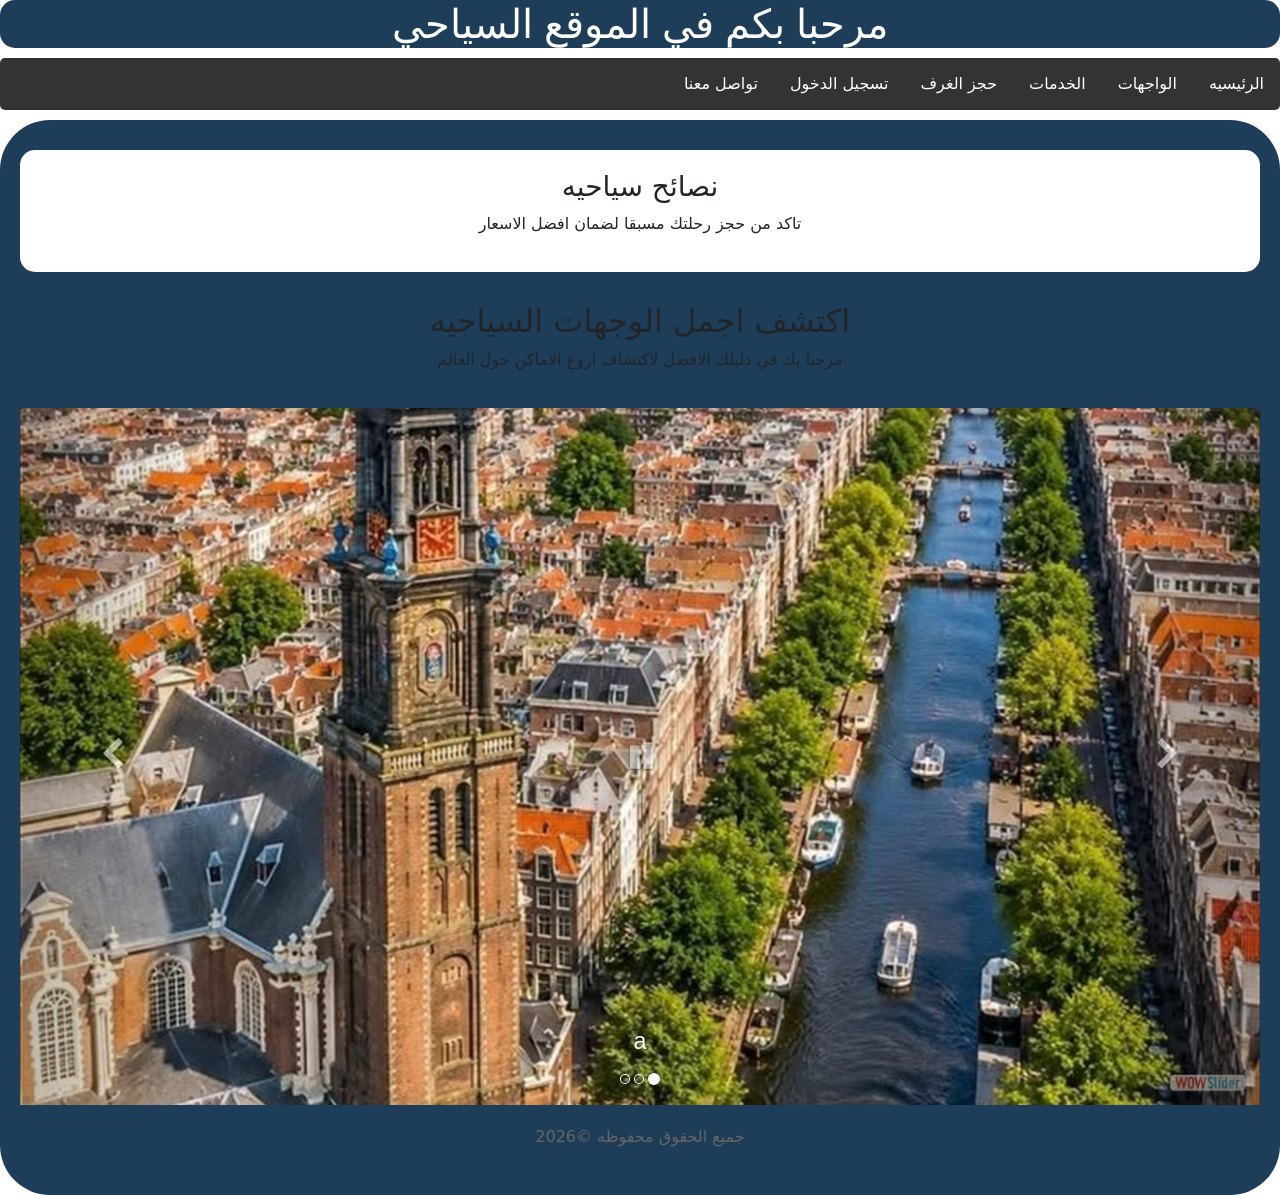
<file: index.html>
<!DOCTYPE html>
<html lang="ar" dir="rtl">
<head>
    <meta charset="UTF-8">
    <meta name="viewport" content="width=device-width, initial-scale=1.0">
    <title>الموقع السياحي الرئيسي</title>
    <link rel="stylesheet" href="css/style.css"/>
    <link href="https://cdn.jsdelivr.net/npm/bootstrap@5.3.0/dist/css/bootstrap.min.css" rel="stylesheet"/>
    <link rel="icon" type="images/d.jpeg" href="images/d.jpeg" />
	<link rel="stylesheet" type="text/css" href="engine1/style.css" />
    <script type="text/javascript" src="engine1/jquery.js"></script>
</head>
<body>
    <header>
        <h1>مرحبا بكم في الموقع السياحي</h1>
    </header>
    <nav>
        <ul>
        <li><a href="index.html">الرئيسيه</a></li>
        <li><a href="destinations.html">الواجهات</a></li>
        <li><a href="services.html">الخدمات</a></li>
        <li><a href="booking.html">حجز الغرف</a></li>  
        <li><a href="login.html">تسجيل الدخول</a></li>
        <li><a href="contact.html">تواصل معنا</a></li>
        </ul>
    </nav>
    <section>
        <aside>
            <h3>نصائح سياحيه</h3>
            <p>تاكد من حجز رحلتك مسبقا لضمان افضل الاسعار</p>
        </aside>
        
        <section>
    <h2>اكتشف اجمل الوجهات السياحيه</h2>
    <p>مرحبا بك في دليلك الافضل لاكتشاف اروع الاماكن حول العالم</p>
    </section>

	
	<div id="wowslider-container1">
	<div class="ws_images"><ul>
	<li><img src="data1/images/a.jpg" alt="a" title="a" id="wows1_0"/></li>
    <li><img src="data1/images/b.jpg" alt="b" title="b" id="wows1_1"/></li>
    <li><img src="data1/images/c.jpg" alt="c" title="c" id="wows1_2"/></li>
	</ul></div>
	<div class="ws_bullets">
        <div>
		<a href="#" title="a"><span><img src="data1/tooltips/a.jpg" alt="a"/>1</span></a>
		<a href="#" title="b"><span><img src="data1/tooltips/b.jpg" alt="b"/>2</span></a>
		<a href="#" title="c"><span><img src="data1/tooltips/c.jpg" alt="c"/>3</span></a>
	</div>
</div>

	<div class="ws_shadow"></div>
	</div>	
	<script type="text/javascript" src="engine1/wowslider.js"></script>
	<script type="text/javascript" src="engine1/script.js"></script>
	

    <footer>
        <p>جميع الحقوق محفوظه &copy;2026</p>
    </footer>
	 <script src="js/jquery.min.js"></script>	
    <script src="https://cdn.jsdelivr.net/npm/bootstrap@5.3.3/dist/js/bootstrap.bundle.min.js"></script>
    


</body>
</html>
</file>
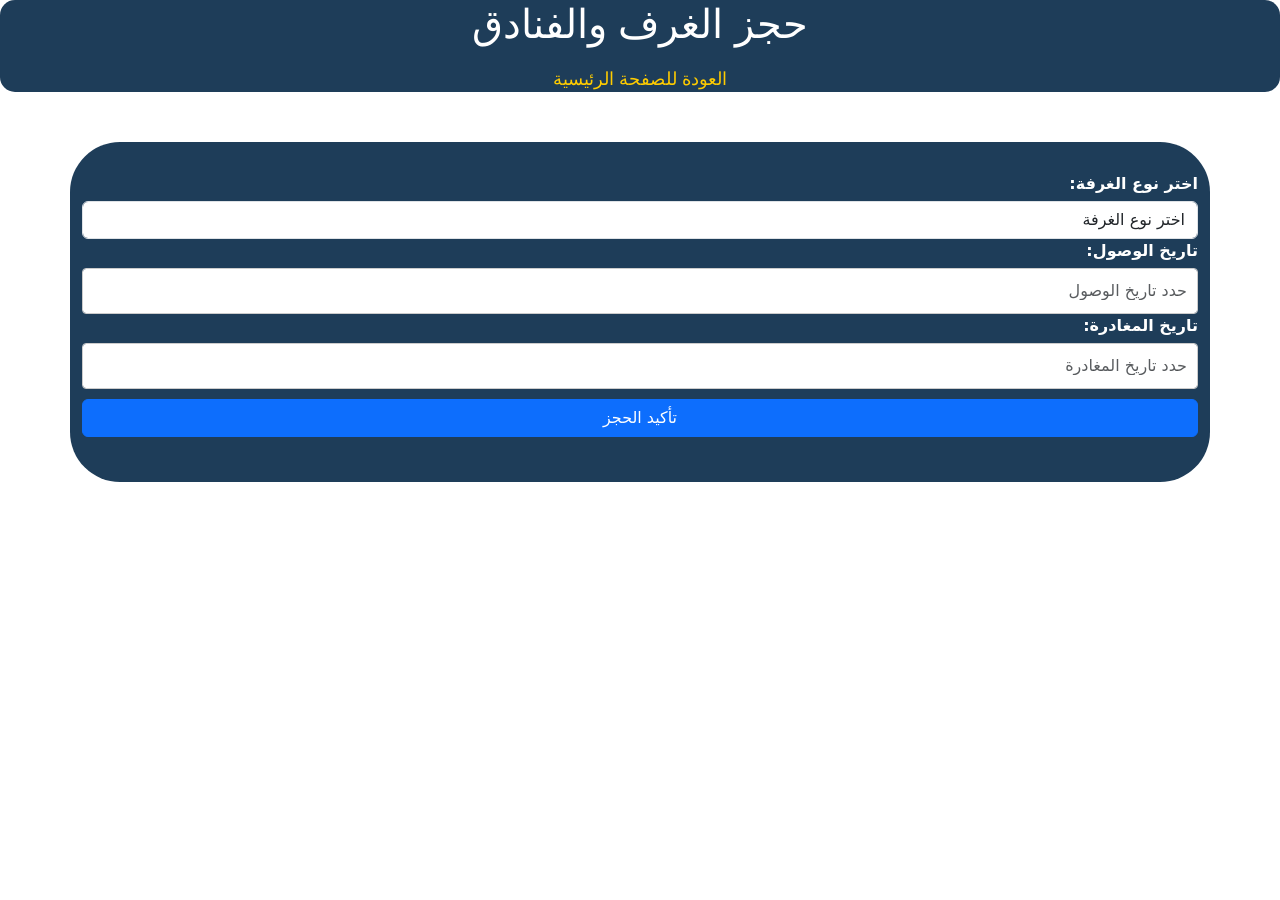
<file: booking.html>
<!DOCTYPE html>
<html lang="ar" dir="rtl">
<head>
    <meta charset="UTF-8">
    <meta name="viewport" content="width=device-width, initial-scale=1.0">
    <title>حجز الغرف - الموقع السياحي</title>
     <link rel="stylesheet" href="css/style.css">
     <link href="https://cdn.jsdelivr.net/npm/bootstrap@5.3.0/dist/css/bootstrap.min.css" rel="stylesheet">
</head>
<body>
<header id="gggg">
         <h1>حجز الغرف والفنادق</h1>
     <a href="index.html" class="back-link">العودة للصفحة الرئيسية</a>
</header>
    <div class="container">
   
        <div class="form-group">
            <label>اختر نوع الغرفة:</label>
          <select id="roomType" class="form-control">
    <option value="">اختر نوع الغرفة</option>
    <option value="فردية">غرفة فردية - فاخرة</option>
    <option value="مزدوجة">غرفة مزدوجة - إطلالة على البحر</option>
    <option value="ملكي">جناح ملكي متكامل</option>
</select>


<label>تاريخ الوصول:</label>
<input type="text" id="arrivalDate" class="form-control" placeholder="حدد تاريخ الوصول">


<label>تاريخ المغادرة:</label>
<input type="text" id="departureDate" class="form-control" placeholder="حدد تاريخ المغادرة">
<button type="button" class="btn btn-primary" onclick="showBookingToast()">تأكيد الحجز</button>
        
    </div>
<div class="toast-container position-fixed bottom-0 end-0 p-3" style="z-index: 1100;">
  <div id="bookingToast" class="toast" role="alert" aria-live="assertive" aria-atomic="true">
    <div class="toast-header bg-success text-white">
      <strong class="me-auto">تم الحجز</strong>
      <small>الآن</small>
      <button type="button" class="btn-close btn-close-white" data-bs-dismiss="toast" aria-label="Close"></button>
    </div>
    <div class="toast-body">
      <div class="toast-body text-dark fw-bold">
    تم تأكيد حجزك بنجاح يا المهندس شهاب! نتمنى لك إقامة سعيدة.
</div
    
    </div>
  </div>
</div>
    

<script>
  function showBookingToast() {
    var room = document.getElementById('roomType').value;
    var arrival = document.getElementById('arrivalDate').value;
    var departure = document.getElementById('departureDate').value;

    if (room === "" || arrival === "" || departure === "") {
        alert("يا المهندس شهاب، الرجاء تعبئة جميع بيانات الحجز أولاً!");
    } else {
        var toastElement = document.getElementById('bookingToast');
        var toast = new bootstrap.Toast(toastElement);
        toast.show();
    }
  }
</script>

<script src="js/jquery.min.js"></script>
<script src="https://cdn.jsdelivr.net/npm/bootstrap@5.3.3/dist/js/bootstrap.bundle.min.js"></script>
</body>
</html>
</file>
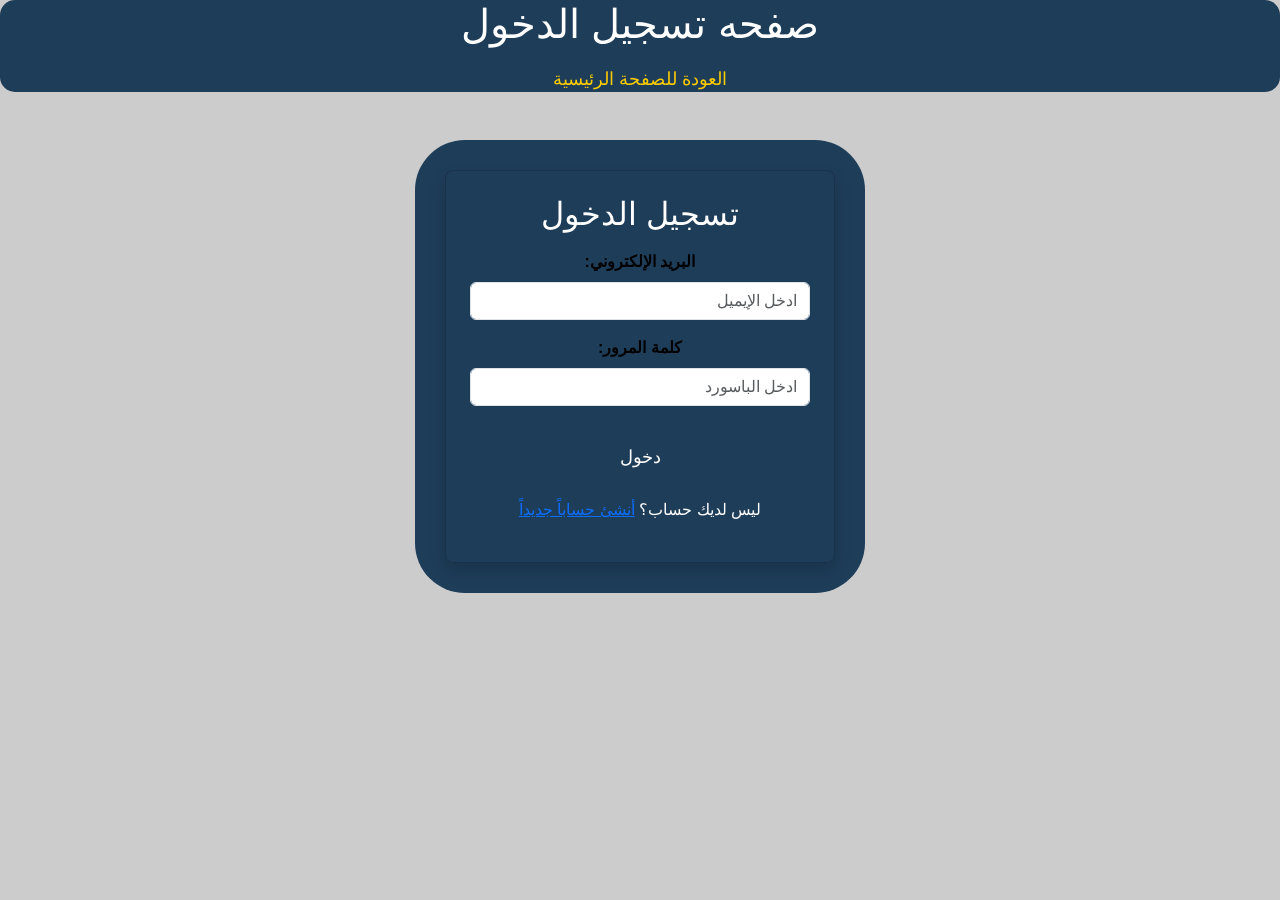
<file: login.html>
<!DOCTYPE html>
<html lang="ar" dir="rtl">
<head>
    <meta charset="UTF-8">
    <meta name="viewport" content="width=device-width, initial-scale=1.0">
    <title>تسجيل الدخول - الموقع السياحي</title>
    <link rel="stylesheet" href="https://cdn.jsdelivr.net/npm/bootstrap@5.3.0/dist/css/bootstrap.min.css">
    <link rel="stylesheet" href="css/style.css">
</head>
<body>
    <header id="tttt">
        <h1>صفحه تسجيل الدخول</h1>
        <a href="index.html">العودة للصفحة الرئيسية</a>
    </header>
    <div class="container mt-5" style="max-width: 450px;">
        
        
        <div id="login-section" class="card p-4 shadow">
            <h2 class="text-center mb-3">تسجيل الدخول</h2>
            
         <div class="mb-3">
                <label>البريد الإلكتروني:</label>
                <input type="email" id="login-email" class="form-control" placeholder="ادخل الإيميل">
         </div>
            
            <div class="mb-3">
                <label>كلمة المرور:</label>
                <input type="password" id="login-password" class="form-control" placeholder="ادخل الباسورد">
            </div>

            <button type="button" class="btn btn-primary w-100 mb-3" onclick="loginUser()">دخول</button>
            <p class="text-center">ليس لديك حساب؟ <a href="#" onclick="showRegister(event)">أنشئ حساباً جديداً</a></p>
        </div>

        <div id="register-section" class="card p-4 shadow" style="display: none;">
            <h2 class="text-center mb-3">إنشاء حساب جديد</h2>
            
            <div class="mb-3">
                <label>الاسم:</label>
                <input type="text" id="reg-name" class="form-control" placeholder="ادخل اسمك">
            </div>

            <div class="mb-3">
                <label>البريد الإلكتروني:</label>
                <input type="email" id="reg-email" class="form-control" placeholder="ادخل الإيميل">
            </div>
            
            <div class="mb-3">
                <label>كلمة المرور:</label>
                <input type="password" id="reg-password" class="form-control" placeholder="كلمة المرور">
            </div>

            <button type="button" class="btn btn-success w-100 mb-3" onclick="registerUser()">إنشاء الحساب</button>
            <p class="text-center">لديك حساب بالفعل؟ <a href="#" onclick="showLogin(event)">تسجيل الدخول</a></p>
        </div>

    </div>

    <script>
        function showRegister(e) {
            e.preventDefault();
            document.getElementById("login-section").style.display = "none";
            document.getElementById("register-section").style.display = "block";
        }

        function showLogin(e) {
            e.preventDefault();
            document.getElementById("register-section").style.display = "none";
            document.getElementById("login-section").style.display = "block";
        }

        function registerUser() {
            let name = document.getElementById("reg-name").value.trim();
            let email = document.getElementById("reg-email").value.trim();
            let password = document.getElementById("reg-password").value.trim();

            if (name === "" || email === "" || password === "") {
                alert("الرجاء تعبئة جميع الحقول!");
                return;
            }

            localStorage.setItem("userEmail", email);
            localStorage.setItem("userPassword", password);
            localStorage.setItem("userName", name);

            alert("تم إنشاء الحساب بنجاح! سجل دخولك الآن.");
            
            document.getElementById("register-section").style.display = "none";
            document.getElementById("login-section").style.display = "block";
        }

        function loginUser() {
            let email = document.getElementById("login-email").value.trim();
            let password = document.getElementById("login-password").value.trim();

            if (email === "" || password === "") {
                alert("الرجاء تعبئة جميع الحقول!");
                return;
            }

            let savedEmail = localStorage.getItem("userEmail");
            let savedPass = localStorage.getItem("userPassword");

            if ((email === savedEmail && password === savedPass) || (email === "shehab@gmail.com" && password === "123456")) {
                alert("تم تسجيل الدخول بنجاح!");
                window.location.href = "index.html";
            } else {
                alert("البريد أو كلمة المرور غير صحيحة، أو أنك لم تنشئ حساباً بعد!");
            }
        }
    </script>
</body>
</html>
</file>
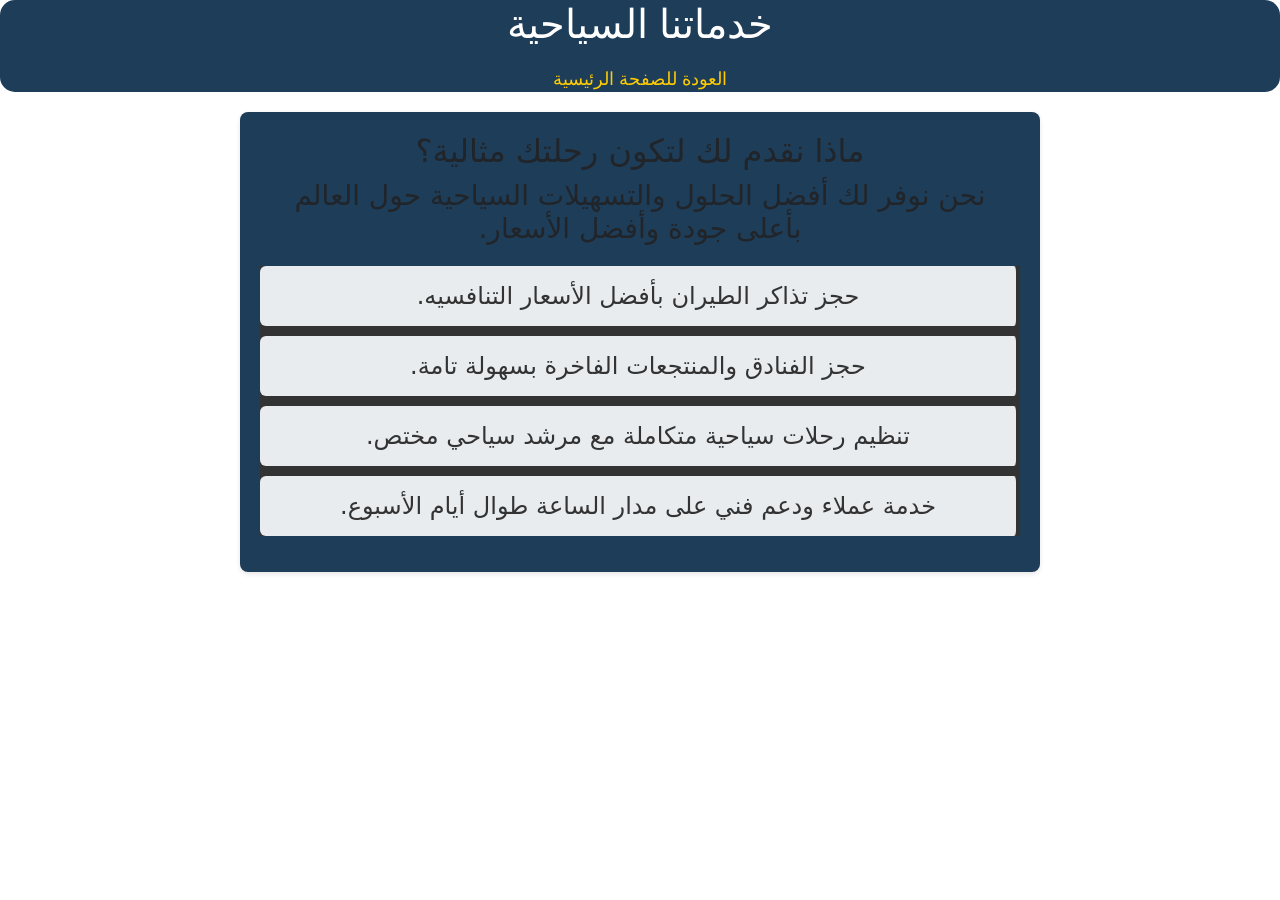
<file: services.html>
<!DOCTYPE html>
<html lang="ar" dir="rtl">
<head>
    <meta charset="UTF-8">
    <meta name="viewport" content="width=device-width, initial-scale=1.0">
    <title>الخدمات - الموقع السياحي</title>
     <link rel="stylesheet" href="css/style.css">
     <link href="https://cdn.jsdelivr.net/npm/bootstrap@5.3.0/dist/css/bootstrap.min.css" rel="stylesheet">
</head>
<body>

    <header class="header-s">
        <h1>خدماتنا السياحية</h1>
        <a href="index.html">العودة للصفحة الرئيسية</a>
    </header>

    <section class="section-s">
        <h2>ماذا نقدم لك لتكون رحلتك مثالية؟</h2>
        <h3>نحن نوفر لك أفضل الحلول والتسهيلات السياحية حول العالم بأعلى جودة وأفضل الأسعار.</h3>
        
        <ul class="services-list">
            <li>حجز تذاكر الطيران بأفضل الأسعار التنافسيه.</li>
            <li>حجز الفنادق والمنتجعات الفاخرة بسهولة تامة.</li>
            <li>تنظيم رحلات سياحية متكاملة مع مرشد سياحي مختص.</li>
            <li>خدمة عملاء ودعم فني على مدار الساعة طوال أيام الأسبوع.</li>
        </ul>
    </section>
<script src="https://cdn.jsdelivr.net/npm/bootstrap@5.3.3/dist/js/bootstrap.bundle.min.js"></script>
<script src="js/jquery.min.js"></script>
</body>
</html>
</file>
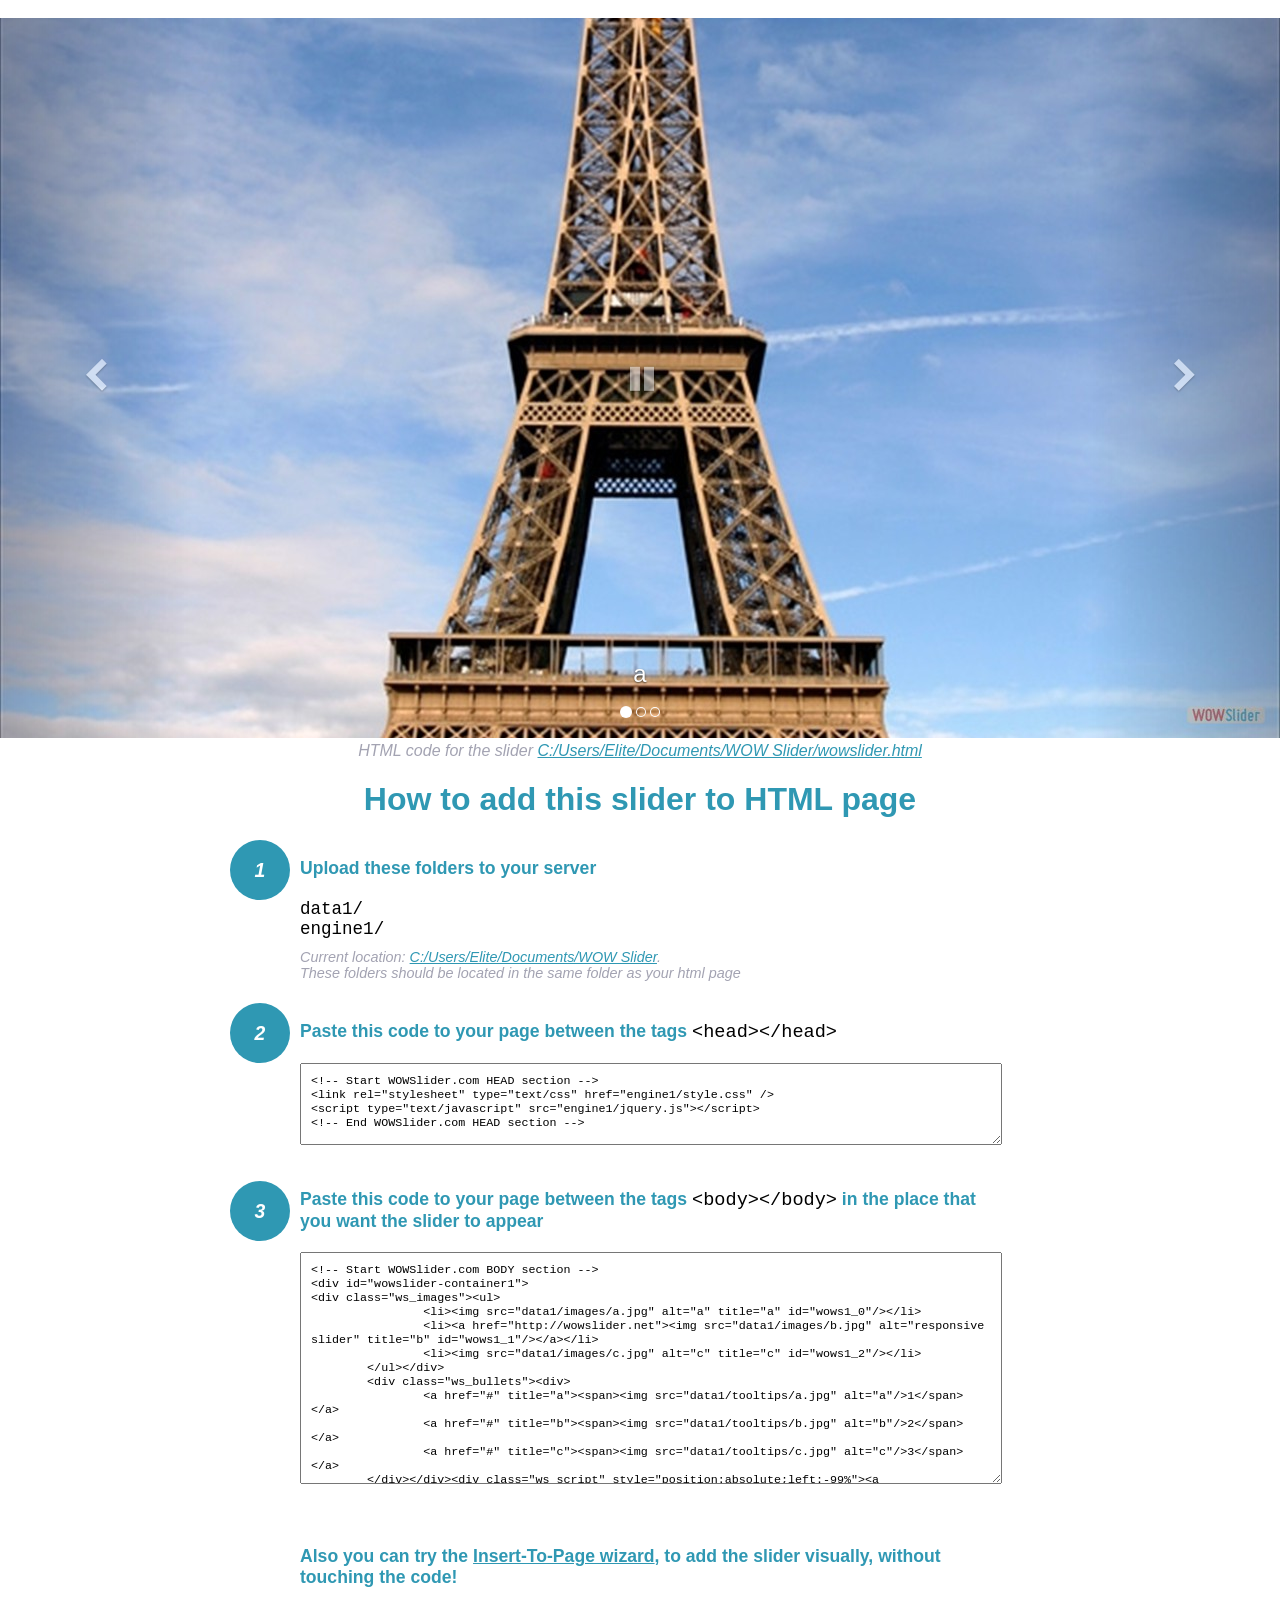
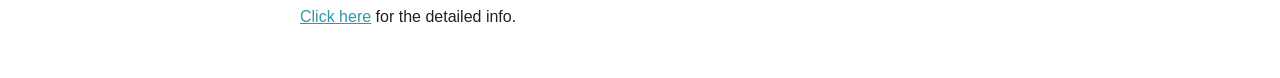
<file: WOW Slider/wowslider-howto.html>
<!DOCTYPE html>
<html>
<head>
	<title>WOWSlider</title>
	<meta http-equiv="content-type" content="text/html; charset=utf-8" />
	<meta name="description" content="WOWSlider" />
	
	<!-- Start WOWSlider.com HEAD section --> <!-- add to the <head> of your page -->
	<link rel="stylesheet" type="text/css" href="engine1/style.css" />
	<script type="text/javascript" src="engine1/jquery.js"></script>
	<!-- End WOWSlider.com HEAD section -->


<style>
.instuction {
	font-family: sans-serif, Arial;
	display: block;
	margin: 0 auto;
	max-width: 820px;
	width: 100%;
	padding: 0 70px;
	color: #222;
	-webkit-box-sizing: border-box;
	-moz-box-sizing: border-box;
	box-sizing: border-box;
}
.instuction h1 img {
	max-width: 170px;
	vertical-align: middle;
	margin-bottom: 10px;
}
.instuction h1 {
	color: #2F98B3;
	text-align: center;
}
.instuction h2 {
	position: relative;
	font-size: 1.1em;
	color: #2F98B3;
	margin-bottom: 20px;
	margin-top: 40px;
}
.instuction h2 span.num {
	position: absolute;
	left: -70px;
	top: -18px;
	display: inline-block;
	vertical-align: middle;
	font-style: italic;
	font-size: 1.1em;
	width: 60px;
	height: 60px;
	line-height: 60px;
	text-align: center;
	background: #2F98B3;
	color: #fff;
	border-radius: 50%;
}
.instuction .mono {
	color: #000;
	font-family: monospace;
	font-size: 1.3em;
	font-weight: normal;
}
.instuction li.mono {
	font-size: 1.5em;
}

.instuction ul {
	font-size: 0.9em;
	margin-top: 0;
	padding-left: 0;
	list-style: none;
}
.instuction .note {
	color: #A3A3B2;
	font-style: italic;
	padding-top: 10px;
}
.instuction p.note {
	text-align: center;
	padding-top: 0;
	margin-top: 4px;
}
.instuction textarea {
	font-size: 0.9em;
	min-height: 60px;
	padding: 10px;
	margin: 0;
	overflow: auto;
	max-width: 100%;
	width: 100%;
}
.instuction a,
.instuction a:visited {
	color: #2F98B3;
}
</style>


</head>
<body style="margin:auto">

<br>

<!-- Start WOWSlider.com BODY section --> <!-- add to the <body> of your page -->
<div id="wowslider-container1">
<div class="ws_images"><ul>
		<li><img src="data1/images/a.jpg" alt="a" title="a" id="wows1_0"/></li>
		<li><a href="http://wowslider.net"><img src="data1/images/b.jpg" alt="responsive slider" title="b" id="wows1_1"/></a></li>
		<li><img src="data1/images/c.jpg" alt="c" title="c" id="wows1_2"/></li>
	</ul></div>
	<div class="ws_bullets"><div>
		<a href="#" title="a"><span><img src="data1/tooltips/a.jpg" alt="a"/>1</span></a>
		<a href="#" title="b"><span><img src="data1/tooltips/b.jpg" alt="b"/>2</span></a>
		<a href="#" title="c"><span><img src="data1/tooltips/c.jpg" alt="c"/>3</span></a>
	</div></div><div class="ws_script" style="position:absolute;left:-99%"><a href="http://wowslider.net">html5 slideshow</a> by WOWSlider.com v9.0</div>
<div class="ws_shadow"></div>
</div>	
<script type="text/javascript" src="engine1/wowslider.js"></script>
<script type="text/javascript" src="engine1/script.js"></script>
<!-- End WOWSlider.com BODY section -->


<div class="instuction">
	<p class="note">HTML code for the slider <a href="file:///C:/Users/Elite/Documents/WOW Slider/wowslider.html">C:/Users/Elite/Documents/WOW Slider/wowslider.html</a></p>

	<h1>
		How to add this slider to HTML page
	</h1>

	<h2><span class="num">1</span> Upload these folders to your server</h2>
	<ul>
		<li class="mono">data1/</li>
		<li class="mono">engine1/</li>
		<li class="note">Current location: <a href="file:///C:/Users/Elite/Documents/WOW Slider">C:/Users/Elite/Documents/WOW Slider</a>. <br>These folders should be located in the same folder as your html page</li>
	</ul>

	<h2><span class="num">2</span> Paste this code to your page between the tags <span class="mono">&lt;head&gt;&lt;/head&gt;</span></h2>
	<textarea onclick="this.select()">&lt;!-- Start WOWSlider.com HEAD section --&gt;
&lt;link rel=&quot;stylesheet&quot; type=&quot;text/css&quot; href=&quot;engine1/style.css&quot; /&gt;
&lt;script type=&quot;text/javascript&quot; src=&quot;engine1/jquery.js&quot;&gt;&lt;/script&gt;
&lt;!-- End WOWSlider.com HEAD section --&gt;</textarea>


	<h2><span class="num" style="top: -8px;">3</span> Paste this code to your page between the tags <span class="mono">&lt;body&gt;&lt;/body&gt;</span> in the place that you want the slider to appear</h2>
	<textarea onclick="this.select()" rows="15">&lt;!-- Start WOWSlider.com BODY section --&gt;
&lt;div id=&quot;wowslider-container1&quot;&gt;
&lt;div class=&quot;ws_images&quot;&gt;&lt;ul&gt;
		&lt;li&gt;&lt;img src=&quot;data1/images/a.jpg&quot; alt=&quot;a&quot; title=&quot;a&quot; id=&quot;wows1_0&quot;/&gt;&lt;/li&gt;
		&lt;li&gt;&lt;a href=&quot;http://wowslider.net&quot;&gt;&lt;img src=&quot;data1/images/b.jpg&quot; alt=&quot;responsive slider&quot; title=&quot;b&quot; id=&quot;wows1_1&quot;/&gt;&lt;/a&gt;&lt;/li&gt;
		&lt;li&gt;&lt;img src=&quot;data1/images/c.jpg&quot; alt=&quot;c&quot; title=&quot;c&quot; id=&quot;wows1_2&quot;/&gt;&lt;/li&gt;
	&lt;/ul&gt;&lt;/div&gt;
	&lt;div class=&quot;ws_bullets&quot;&gt;&lt;div&gt;
		&lt;a href=&quot;#&quot; title=&quot;a&quot;&gt;&lt;span&gt;&lt;img src=&quot;data1/tooltips/a.jpg&quot; alt=&quot;a&quot;/&gt;1&lt;/span&gt;&lt;/a&gt;
		&lt;a href=&quot;#&quot; title=&quot;b&quot;&gt;&lt;span&gt;&lt;img src=&quot;data1/tooltips/b.jpg&quot; alt=&quot;b&quot;/&gt;2&lt;/span&gt;&lt;/a&gt;
		&lt;a href=&quot;#&quot; title=&quot;c&quot;&gt;&lt;span&gt;&lt;img src=&quot;data1/tooltips/c.jpg&quot; alt=&quot;c&quot;/&gt;3&lt;/span&gt;&lt;/a&gt;
	&lt;/div&gt;&lt;/div&gt;&lt;div class=&quot;ws_script&quot; style=&quot;position:absolute;left:-99%&quot;&gt;&lt;a href=&quot;http://wowslider.net&quot;&gt;html5 slideshow&lt;/a&gt; by WOWSlider.com v9.0&lt;/div&gt;
&lt;div class=&quot;ws_shadow&quot;&gt;&lt;/div&gt;
&lt;/div&gt;	
&lt;script type=&quot;text/javascript&quot; src=&quot;engine1/wowslider.js&quot;&gt;&lt;/script&gt;
&lt;script type=&quot;text/javascript&quot; src=&quot;engine1/script.js&quot;&gt;&lt;/script&gt;
&lt;!-- End WOWSlider.com BODY section --&gt;</textarea>

<br><br>
<h2>Also you can try the <a href="http://wowslider.com/help/add-wowslider-to-page-2.html" target="_blank">Insert-To-Page wizard</a>, to add the slider visually, without touching the code!</h2>
<p>
	<a href="http://wowslider.com/help/add-wowslider-to-page-2.html" target="_blank">Click here</a> for the detailed info.
</p>
</div>

<br><br>
</body>
</html>
</file>
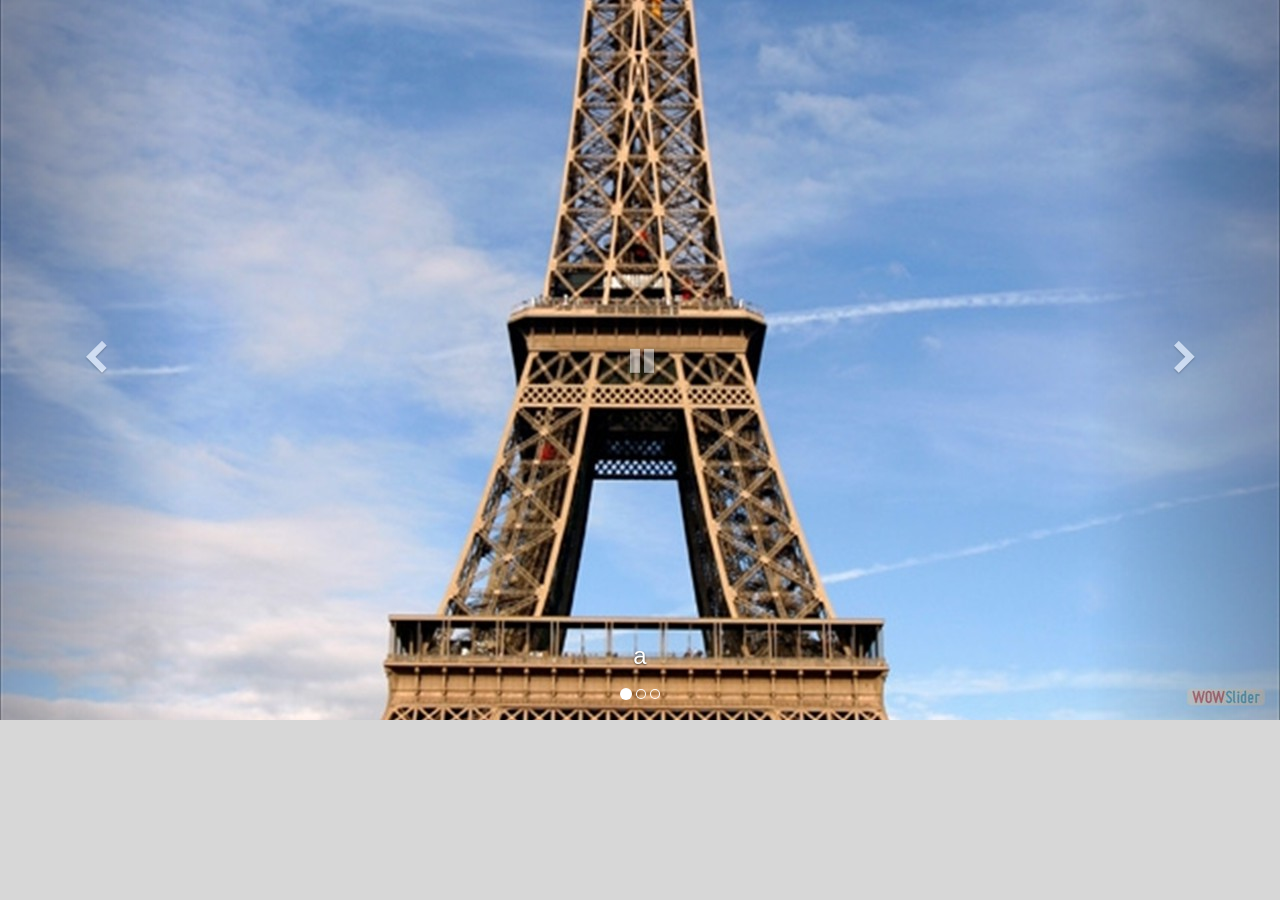
<file: WOW Slider/wowslider.html>
<!DOCTYPE html>
<html>
<head>
	<title>Html5 slideshow</title>
	<meta http-equiv="content-type" content="text/html; charset=utf-8" />
	<meta name="description" content="Made with WOW Slider - Create beautiful, responsive image sliders in a few clicks. Awesome skins and animations. Html5 slideshow" />
	
	<!-- Start WOWSlider.com HEAD section --> <!-- add to the <head> of your page -->
	<link rel="stylesheet" type="text/css" href="engine1/style.css" />
	<script type="text/javascript" src="engine1/jquery.js"></script>
	<!-- End WOWSlider.com HEAD section -->

</head>
<body style="background-color:#d7d7d7;margin:auto">
	
	<!-- Start WOWSlider.com BODY section --> <!-- add to the <body> of your page -->
	<div id="wowslider-container1">
	<div class="ws_images"><ul>
		<li><img src="data1/images/a.jpg" alt="a" title="a" id="wows1_0"/></li>
		<li><a href="http://wowslider.net"><img src="data1/images/b.jpg" alt="responsive slider" title="b" id="wows1_1"/></a></li>
		<li><img src="data1/images/c.jpg" alt="c" title="c" id="wows1_2"/></li>
	</ul></div>
	<div class="ws_bullets"><div>
		<a href="#" title="a"><span><img src="data1/tooltips/a.jpg" alt="a"/>1</span></a>
		<a href="#" title="b"><span><img src="data1/tooltips/b.jpg" alt="b"/>2</span></a>
		<a href="#" title="c"><span><img src="data1/tooltips/c.jpg" alt="c"/>3</span></a>
	</div></div><div class="ws_script" style="position:absolute;left:-99%"><a href="http://wowslider.net">html5 slideshow</a> by WOWSlider.com v9.0</div>
	<div class="ws_shadow"></div>
	</div>	
	<script type="text/javascript" src="engine1/wowslider.js"></script>
	<script type="text/javascript" src="engine1/script.js"></script>
	<!-- End WOWSlider.com BODY section -->

</body>
</html>
</file>
<file: css/style.css>
body{
    font-family: Verdana, Geneva, Tahoma, sans-serif;
    background-color: #cccccc;
    direction: rtl;
}
header{
    background-color: #1e3d59;
    color:white ;
    padding: 15px;
    text-align: center;
    border-radius: 15px;
}
nav ul{
list-style-type: none;
background-color: #333;
padding: 0;
margin: 10px 0;
border-radius: 5px;
overflow: hidden;
}
nav ul li{
    float: right;
}
nav ul li a{
    display: block;
    color:white;
    padding: 14px 16px;
    text-decoration: none;
}
nav ul li a:hover{
background-color: #111;
}
section{
    background-color:#1e3d59;
    padding: 20px;
    margin-top: 10px;
text-align: center;
    border-radius: 50px;   
}
footer{ 
    padding: 10px;
    margin-top: 10px;
    color: #666;
}
aside{
    background-color: white;
    padding: 20px;
    margin-top: 10px;
    border-radius: 15px;
}
                   
                               
       
 .header-section {
            background-color:#1e3d59;
            color: white;
            padding: 20px;
            text-align: center;
        }
    .header-section  a{
           color: #ffcc00;
            text-decoration: none;
            font-size: 1.1rem;
            margin-top: 10px;

}
.destinations-container {
    display: grid;
    grid-template-columns: repeat(auto-fit, minmax(300px, 1fr));
    gap: 20px;
    padding: 20px;
}
       .card {
    background: #1e3d59;
       display: flex;
       flex-direction: column;
       align-items: stretch;
       justify-content: space-between;
    width: 100%;
    min-width: 250px; 
    border-radius: 8px;
    box-shadow: 0 4px 8px rgba(0,0,0,0.2);
    padding: 20px;
    color: #fff;
    text-align: center;
}
        .card img {
            background-color:#1e3d59;
            width: 100%;
            height: 180px;
            border-radius: 100px;
            object-fit: cover;

        }
    
 header{

          font-family: Arial, sans-serif;
            background-color:#1e3d59;
            text-align: center;
            margin: 0;
            padding: 0;
            direction: rtl;
    }
    
        .header-s a {
            color: #ffcc00;
            text-decoration: none;
            font-size: 1.1rem;
            display: inline-block;
            margin-top: 10px;
        }
        .section-s {
            padding: 20px;
            max-width: 800px;
            margin: 20px auto;
            background:#1e3d59;
            border-radius: 8px;
            box-shadow: 0 2px 5px rgba(0,0,0,0.1);
        }

        .services-list {
            background-color: #333;
            list-style: none;
            padding: 0;
            margin-top: 20px;
        }
        .services-list li {
            background-color: #e9ecef;
            color: #333;
            margin-bottom: 10px;
            padding: 12px 15px;
            border-radius: 6px;
            border-right: 4px solid #333;
            font-size: 1.5rem;
        }

                 

                 
#gggg{
background-color:#1e3d59;
text-align: center;

}
#gggg a{
  color: #ffcc00;
 text-decoration: none;       
            font-size: 1.1rem;
            display: inline-block;
            margin-top: 10px;

}
.container {
            width: 1000px;
            max-width: 600px;
            margin: 50px auto;
            background:#1e3d59;
            color:white;
            padding: 30px;
            border-radius: 50px;
        }
      
        label {
            display: block;
            margin-bottom: 8px;
            color:black;
            font-weight: bold;
        }
        input, select {
            width: 100%;
            padding: 12px;
            border: 1px solid brown;
            border-radius: 6px;
            box-sizing: border-box;
            font-size: 1rem;
        }
        .btn {
            width: 100%;
            text-align: center;
            background-color:#1e3d59;
            margin-top: 10px;
            color: white;
            padding: 12px;
            border: none;
            border-radius: 6px;
            font-size: 1.1rem;
            cursor: pointer;
        }
      
                 

#tttt{
background-color:#1e3d59;
text-align: center;

}
    #tttt a{
  color: #ffcc00;
           text-decoration: none; 
            font-size: 1.1rem;
            display: inline-block;
            margin-top: 10px;

}
.login-container {
            width: 100%;
            max-width: 1000px;
            margin: 80px auto;
            background-color:#1e3d59;
            padding: 30px;
            border-radius: 50px;
           text-align: center;
}
.form-group {
            margin-bottom: 15px;
            text-align: right;
            background-color:#1e3d59;
        }
.form-group label {
            display: block;
            margin-bottom: 5px;
            color: white;
            font-weight: bold;
        }
        .form-group input {
            width: 100%;
            padding: 10px;
            border: 1px solid #ccc;
            border-radius: 4px;
            box-sizing: border-box;
        }
        .btn-login{
            width: 300px;
            padding: 10px;
            border-radius: 50px;
         background-color:white; 
         
         text-align: center;  
         margin-top: 10px;
        }

            
                
                
        .header-section {
            background-color:#1e3d59;
            color: white;
            padding: 20px;
            text-align: center;
        }
        .header-section a {
        color: #ffcc00;
            text-decoration: none;
            font-size: 1.1rem;
            margin-top: 10px;

        }
        .contact-container {
            background:#1e3d59;
            text-align: center;
            color:white;
            width: 450px;
            margin: 40px auto;
            padding: 30px;
            border-radius: 50px;
            box-shadow: 0 4px 10px rgba(0,0,0,0.1);
        }
        .contact-container h3 {
            color:white;
            margin-top: 0;
            border-bottom: 2px solid #eee;
            padding-bottom: 10px;
        }
     @media (max-width: 768px) {
    .destinations-container {
        grid-template-columns: 1fr; 
        padding: 10px;
    }
    
    .card {
        width: 100%;
        margin-bottom: 15px;
    }
}
      #toast {
    position: fixed;
    top: 20px;
    right: 20px;
    background-color: #28a745;
    color: white;
    padding: 12px 20px;
    border-radius: 6px;
    box-shadow: 0 4px 6px rgba(0,0,0,0.1);
    z-index: 1000;
    transition: opacity 0.5s ease;
}

.toast-hidden {
    opacity: 0;
    pointer-events: none;
}
</file>
<file: engine1/style.css>
/*
 *	generated by WOW Slider 9.0
 *	template Bootstrap
 */

@font-face {
  font-family: 'ws-ctrl-bootstrap';
  src: url('ws-ctrl-bootstrap.eot');
  src: url('ws-ctrl-bootstrap.eot#iefix') format('embedded-opentype'),
       url('ws-ctrl-bootstrap.svg#ws-ctrl-bootstrap') format('svg');
  font-weight: normal;
  font-style: normal;
}
@font-face {
  font-family: 'ws-ctrl-bootstrap';
  src: url('[data-uri]') format('woff'),
       url('[data-uri]') format('truetype');
}
#wowslider-container1 { 
	display: table;
	zoom: 1; 
	position: relative;
	width: 100%;
	max-width: 1280px;
	max-height:720px;
	margin:0px auto 0px;
	z-index:90;
	text-align:left; /* reset align=center */
	font-size: 10px;
	text-shadow: none; /* fix some user styles */

	/* reset box-sizing (to boostrap friendly) */
	-webkit-box-sizing: content-box;
	-moz-box-sizing: content-box;
	box-sizing: content-box; 
}
* html #wowslider-container1{ width:1280px }
#wowslider-container1 .ws_images ul{
	position:relative;
	width: 10000%; 
	height:100%;
	left:0;
	list-style:none;
	margin:0;
	padding:0;
	border-spacing:0;
	overflow: visible;
	/*table-layout:fixed;*/
}
#wowslider-container1 .ws_images ul li{
	position: relative;
	width:1%;
	height:100%;
	line-height:0; /*opera*/
	overflow: hidden;
	float:left;
	/*font-size:0;*/
	padding:0 0 0 0 !important;
	margin:0 0 0 0 !important;
}

#wowslider-container1 .ws_images{
	position: relative;
	left:0;
	top:0;
	height:100%;
	max-height:720px;
	max-width: 1280px;
	vertical-align: top;
	border:none;
	overflow: hidden;
}
#wowslider-container1 .ws_images ul a{
	width:100%;
	height:100%;
	max-height:720px;
	display:block;
	color:transparent;
}
#wowslider-container1 img{
	max-width: none !important;
}
#wowslider-container1 .ws_images .ws_list img,
#wowslider-container1 .ws_images > div > img{
	width:100%;
	border:none 0;
	max-width: none;
	padding:0;
	margin:0;
}
#wowslider-container1 .ws_images > div > img {
	max-height:720px;
}

#wowslider-container1 .ws_images iframe {
	position: absolute;
	z-index: -1;
}

#wowslider-container1 .ws-title > div {
	display: inline-block !important;
}

#wowslider-container1 a{ 
	text-decoration: none; 
	outline: none; 
	border: none; 
}

#wowslider-container1  .ws_bullets { 
	float: left;
	position:absolute;
	z-index:70;
}
#wowslider-container1  .ws_bullets div{
	position:relative;
	float:left;
	font-size: 0px;
}
/* compatibility with Joomla styles */
#wowslider-container1  .ws_bullets a {
	line-height: 0;
}

#wowslider-container1  .ws_script{
	display:none;
}
#wowslider-container1 sound, 
#wowslider-container1 object{
	position:absolute;
}

/* prevent some of users reset styles */
#wowslider-container1 .ws_effect {
	position: static;
	width: 100%;
	height: 100%;
}

#wowslider-container1 .ws_photoItem {
	border: 2em solid #fff;
	margin-left: -2em;
	margin-top: -2em;
}
#wowslider-container1 .ws_cube_side {
	background: #A6A5A9;
}


#wowslider-container1.ws_gestures {
	cursor: -webkit-grab;
	cursor: -moz-grab;
	cursor: url("[data-uri]"), move;
}
#wowslider-container1.ws_gestures.ws_grabbing {
	cursor: -webkit-grabbing;
	cursor: -moz-grabbing;
	cursor: url("[data-uri]"), move;
}

/* hide controls when video start play */
#wowslider-container1.ws_video_playing .ws_bullets,
#wowslider-container1.ws_video_playing .ws_fullscreen,
#wowslider-container1.ws_video_playing .ws_next,
#wowslider-container1.ws_video_playing .ws_prev {
	display: none;
}


/* youtube/vimeo buttons */
#wowslider-container1 .ws_video_btn {
	position: absolute;
	display: none;
	cursor: pointer;
	top: 0;
	left: 0;
	width: 100%;
	height: 100%;
	z-index: 55;
}
#wowslider-container1 .ws_video_btn.ws_youtube,
#wowslider-container1 .ws_video_btn.ws_vimeo {
	display: block;
}
#wowslider-container1 .ws_video_btn div {
	position: absolute;
	background-image: url(./playvideo.png);
	background-size: 200%;
	top: 50%;
	left: 50%;
	width: 7em;
	height: 5em;
	margin-left: -3.5em;
	margin-top: -2.5em;
}
#wowslider-container1 .ws_video_btn.ws_youtube div {
	background-position: 0 0;
}
#wowslider-container1 .ws_video_btn.ws_youtube:hover div {
	background-position: 100% 0;
}
#wowslider-container1 .ws_video_btn.ws_vimeo div {
	background-position: 0 100%;
}
#wowslider-container1 .ws_video_btn.ws_vimeo:hover div {
	background-position: 100% 100%;
}

#wowslider-container1 .ws_playpause.ws_hide {
	display: none !important;
}
/* bullets */
#wowslider-container1 .ws_bullets a { 
	position: relative;
	display: inline-block;
	margin: 0 2px;
	padding: 5px;
	width: 0;
	border-radius: 50%;
	background: rgba(0, 0, 0, 0);
	-webkit-box-shadow: inset 0 0 0 1px #ffffff;
	box-shadow: inset 0 0 0 1px #ffffff;
}
#wowslider-container1 .ws_bullets a.ws_selbull {
	background: #ffffff;
	padding: 6px;
	-webkit-box-shadow: none;
	box-shadow: none;
}

/* arrows */
#wowslider-container1 a.ws_next,
#wowslider-container1 a.ws_prev {
	position:absolute;
	font: 3.2em "ws-ctrl-bootstrap";
	z-index:60;
	color: #ffffff;
	overflow: hidden;
	width: 15%;
	height: 100%;
	top: 0;
	opacity: .5;
}
#wowslider-container1 a.ws_next {
	left: 85%;
	background-image: -webkit-linear-gradient(left, rgba(0,0,0,0.0001) 0, rgba(0,0,0,0.5) 100%);
	background-image: linear-gradient(to right, rgba(0,0,0,0.0001) 0, rgba(0,0,0,0.5) 100%);
	filter: progid:DXImageTransform.Microsoft.gradient(startColorstr='#00000000', endColorstr='#80000000', GradientType=1);
	background-repeat: repeat-x;
}
#wowslider-container1 a.ws_prev {
	left: 0;
	background-image: -webkit-linear-gradient(left, rgba(0,0,0,0.5) 0, rgba(0,0,0,0.0001) 100%);
	background-image: linear-gradient(to right, rgba(0,0,0,0.5) 0, rgba(0,0,0,0.0001) 100%);
	filter: progid:DXImageTransform.Microsoft.gradient(startColorstr='#80000000', endColorstr='#00000000', GradientType=1);
	background-repeat: repeat-x;
}
#wowslider-container1 a.ws_next:after,
#wowslider-container1 a.ws_prev:after {
	position: absolute;
	display: block;
	top: 50%;
	margin-top: -20px;
	left: 0;
	right: 0;
	text-align: center;
	vertical-align: middle;
	color: #ffffff;
	text-shadow: 0 1px 2px rgba(0,0,0,0.6);
}
#wowslider-container1 a.ws_next:after{
	content:'\e801';
}
#wowslider-container1 a.ws_prev:after{
	content:'\e800';
}
#wowslider-container1 a.ws_next:hover,
#wowslider-container1 a.ws_prev:hover{
	opacity: 0.9;
}

/*playpause*/
#wowslider-container1 .ws_playpause {
	position:absolute;
	font: 3.2em "ws-ctrl-bootstrap";
	top:50%;
	left: 50%;
	margin-top: -0.5em;
	margin-left: -0.3125em;
	color: #ffffff;
	opacity: 0.5;
	text-shadow: 0 1px 2px rgba(0,0,0,0.6);
	text-decoration: none;
	z-index: 59;
}
#wowslider-container1 .ws_playpause:hover {
	opacity: 0.9;
}
#wowslider-container1 .ws_playpause:after{
	display: block;
	text-align: center;
}
#wowslider-container1 .ws_pause:after {
	content: '\e803';
}
#wowslider-container1 .ws_play:after {
	content: '\e802';
}/* bottom center */
#wowslider-container1  .ws_bullets {
	bottom:20px;
	left:50%;
}
#wowslider-container1  .ws_bullets div{
	left:-50%;
}
#wowslider-container1 .ws_bulframe span{
	visibility: visible;
	opacity: 1;
	position: absolute;
	width: 0; 
	height: 0; 
	border-left: 7px solid transparent;
	border-right: 7px solid transparent;
	border-top: 7px solid #ffffff;

	bottom:-10px;
	margin-left:-7px;
	left:43px;
}#wowslider-container1 .ws-title{
	position: absolute;
	background: none;
	font: 2.4em 'Helvetica Neue', Helvetica, Arial, sans-serif;
	color:#ffffff;
	text-shadow: 0 1px 2px rgba(0, 0, 0, 0.6);
	bottom: 50px;
	top: auto;
	opacity: 1;
	text-align: center;

	width: 100%;
	padding-left: 20%;
	padding-right: 20%;
	-webkit-box-sizing: border-box;
	-moz-box-sizing: border-box;
	box-sizing: border-box;

	z-index: 50;
}
#wowslider-container1 .ws-title div{
    margin-top: 0.5em;
	font-size: 0.542em;
}#wowslider-container1 .ws_images > ul{
	animation: wsBasic 12s infinite;
	-moz-animation: wsBasic 12s infinite;
	-webkit-animation: wsBasic 12s infinite;
}
@keyframes wsBasic{0%{left:-0%} 16.67%{left:-0%} 33.33%{left:-100%} 50%{left:-100%} 66.67%{left:-200%} 83.33%{left:-200%} }
@-moz-keyframes wsBasic{0%{left:-0%} 16.67%{left:-0%} 33.33%{left:-100%} 50%{left:-100%} 66.67%{left:-200%} 83.33%{left:-200%} }
@-webkit-keyframes wsBasic{0%{left:-0%} 16.67%{left:-0%} 33.33%{left:-100%} 50%{left:-100%} 66.67%{left:-200%} 83.33%{left:-200%} }

#wowslider-container1 .ws_bullets  a img{
	text-indent:0;
	display:block;
	bottom:15px;
	left:-43px;
	visibility:hidden;
	position:absolute;
    border: 1px solid #ffffff;
	max-width:none;
}
#wowslider-container1 .ws_bullets a:hover img{
	visibility:visible;
}

#wowslider-container1 .ws_bulframe div div{
	height:48px;
	overflow:visible;
	position:relative;
}
#wowslider-container1 .ws_bulframe div {
	left:0;
	overflow:hidden;
	position:relative;
	width:85px;
	background-color:#ffffff;
}
#wowslider-container1  .ws_bullets .ws_bulframe{
	display:none;
	bottom:19px;
	margin-left:2px;
	overflow:visible;
	position:absolute;
	cursor:pointer;
    border: 3px solid #ffffff;
}#wowslider-container1 .ws_bulframe div div{
	height: auto;
}

@media all and (max-width:760px) {
	#wowslider-container1 .ws_fullscreen {
		display: block;
	}
}
@media all and (max-width:400px){
	#wowslider-container1 .ws_controls,
	#wowslider-container1 .ws_bullets,
	#wowslider-container1 .ws_thumbs{
		display: none
	}
}
</file>
<file: WOW Slider/engine1/style.css>
/*
 *	generated by WOW Slider 9.0
 *	template Bootstrap
 */

@font-face {
  font-family: 'ws-ctrl-bootstrap';
  src: url('ws-ctrl-bootstrap.eot');
  src: url('ws-ctrl-bootstrap.eot#iefix') format('embedded-opentype'),
       url('ws-ctrl-bootstrap.svg#ws-ctrl-bootstrap') format('svg');
  font-weight: normal;
  font-style: normal;
}
@font-face {
  font-family: 'ws-ctrl-bootstrap';
  src: url('[data-uri]') format('woff'),
       url('[data-uri]') format('truetype');
}
#wowslider-container1 { 
	display: table;
	zoom: 1; 
	position: relative;
	width: 100%;
	max-width: 1280px;
	max-height:720px;
	margin:0px auto 0px;
	z-index:90;
	text-align:left; /* reset align=center */
	font-size: 10px;
	text-shadow: none; /* fix some user styles */

	/* reset box-sizing (to boostrap friendly) */
	-webkit-box-sizing: content-box;
	-moz-box-sizing: content-box;
	box-sizing: content-box; 
}
* html #wowslider-container1{ width:1280px }
#wowslider-container1 .ws_images ul{
	position:relative;
	width: 10000%; 
	height:100%;
	left:0;
	list-style:none;
	margin:0;
	padding:0;
	border-spacing:0;
	overflow: visible;
	/*table-layout:fixed;*/
}
#wowslider-container1 .ws_images ul li{
	position: relative;
	width:1%;
	height:100%;
	line-height:0; /*opera*/
	overflow: hidden;
	float:left;
	/*font-size:0;*/
	padding:0 0 0 0 !important;
	margin:0 0 0 0 !important;
}

#wowslider-container1 .ws_images{
	position: relative;
	left:0;
	top:0;
	height:100%;
	max-height:720px;
	max-width: 1280px;
	vertical-align: top;
	border:none;
	overflow: hidden;
}
#wowslider-container1 .ws_images ul a{
	width:100%;
	height:100%;
	max-height:720px;
	display:block;
	color:transparent;
}
#wowslider-container1 img{
	max-width: none !important;
}
#wowslider-container1 .ws_images .ws_list img,
#wowslider-container1 .ws_images > div > img{
	width:100%;
	border:none 0;
	max-width: none;
	padding:0;
	margin:0;
}
#wowslider-container1 .ws_images > div > img {
	max-height:720px;
}

#wowslider-container1 .ws_images iframe {
	position: absolute;
	z-index: -1;
}

#wowslider-container1 .ws-title > div {
	display: inline-block !important;
}

#wowslider-container1 a{ 
	text-decoration: none; 
	outline: none; 
	border: none; 
}

#wowslider-container1  .ws_bullets { 
	float: left;
	position:absolute;
	z-index:70;
}
#wowslider-container1  .ws_bullets div{
	position:relative;
	float:left;
	font-size: 0px;
}
/* compatibility with Joomla styles */
#wowslider-container1  .ws_bullets a {
	line-height: 0;
}

#wowslider-container1  .ws_script{
	display:none;
}
#wowslider-container1 sound, 
#wowslider-container1 object{
	position:absolute;
}

/* prevent some of users reset styles */
#wowslider-container1 .ws_effect {
	position: static;
	width: 100%;
	height: 100%;
}

#wowslider-container1 .ws_photoItem {
	border: 2em solid #fff;
	margin-left: -2em;
	margin-top: -2em;
}
#wowslider-container1 .ws_cube_side {
	background: #A6A5A9;
}


#wowslider-container1.ws_gestures {
	cursor: -webkit-grab;
	cursor: -moz-grab;
	cursor: url("[data-uri]"), move;
}
#wowslider-container1.ws_gestures.ws_grabbing {
	cursor: -webkit-grabbing;
	cursor: -moz-grabbing;
	cursor: url("[data-uri]"), move;
}

/* hide controls when video start play */
#wowslider-container1.ws_video_playing .ws_bullets,
#wowslider-container1.ws_video_playing .ws_fullscreen,
#wowslider-container1.ws_video_playing .ws_next,
#wowslider-container1.ws_video_playing .ws_prev {
	display: none;
}


/* youtube/vimeo buttons */
#wowslider-container1 .ws_video_btn {
	position: absolute;
	display: none;
	cursor: pointer;
	top: 0;
	left: 0;
	width: 100%;
	height: 100%;
	z-index: 55;
}
#wowslider-container1 .ws_video_btn.ws_youtube,
#wowslider-container1 .ws_video_btn.ws_vimeo {
	display: block;
}
#wowslider-container1 .ws_video_btn div {
	position: absolute;
	background-image: url(./playvideo.png);
	background-size: 200%;
	top: 50%;
	left: 50%;
	width: 7em;
	height: 5em;
	margin-left: -3.5em;
	margin-top: -2.5em;
}
#wowslider-container1 .ws_video_btn.ws_youtube div {
	background-position: 0 0;
}
#wowslider-container1 .ws_video_btn.ws_youtube:hover div {
	background-position: 100% 0;
}
#wowslider-container1 .ws_video_btn.ws_vimeo div {
	background-position: 0 100%;
}
#wowslider-container1 .ws_video_btn.ws_vimeo:hover div {
	background-position: 100% 100%;
}

#wowslider-container1 .ws_playpause.ws_hide {
	display: none !important;
}
/* bullets */
#wowslider-container1 .ws_bullets a { 
	position: relative;
	display: inline-block;
	margin: 0 2px;
	padding: 5px;
	width: 0;
	border-radius: 50%;
	background: rgba(0, 0, 0, 0);
	-webkit-box-shadow: inset 0 0 0 1px #ffffff;
	box-shadow: inset 0 0 0 1px #ffffff;
}
#wowslider-container1 .ws_bullets a.ws_selbull {
	background: #ffffff;
	padding: 6px;
	-webkit-box-shadow: none;
	box-shadow: none;
}

/* arrows */
#wowslider-container1 a.ws_next,
#wowslider-container1 a.ws_prev {
	position:absolute;
	font: 3.2em "ws-ctrl-bootstrap";
	z-index:60;
	color: #ffffff;
	overflow: hidden;
	width: 15%;
	height: 100%;
	top: 0;
	opacity: .5;
}
#wowslider-container1 a.ws_next {
	left: 85%;
	background-image: -webkit-linear-gradient(left, rgba(0,0,0,0.0001) 0, rgba(0,0,0,0.5) 100%);
	background-image: linear-gradient(to right, rgba(0,0,0,0.0001) 0, rgba(0,0,0,0.5) 100%);
	filter: progid:DXImageTransform.Microsoft.gradient(startColorstr='#00000000', endColorstr='#80000000', GradientType=1);
	background-repeat: repeat-x;
}
#wowslider-container1 a.ws_prev {
	left: 0;
	background-image: -webkit-linear-gradient(left, rgba(0,0,0,0.5) 0, rgba(0,0,0,0.0001) 100%);
	background-image: linear-gradient(to right, rgba(0,0,0,0.5) 0, rgba(0,0,0,0.0001) 100%);
	filter: progid:DXImageTransform.Microsoft.gradient(startColorstr='#80000000', endColorstr='#00000000', GradientType=1);
	background-repeat: repeat-x;
}
#wowslider-container1 a.ws_next:after,
#wowslider-container1 a.ws_prev:after {
	position: absolute;
	display: block;
	top: 50%;
	margin-top: -20px;
	left: 0;
	right: 0;
	text-align: center;
	vertical-align: middle;
	color: #ffffff;
	text-shadow: 0 1px 2px rgba(0,0,0,0.6);
}
#wowslider-container1 a.ws_next:after{
	content:'\e801';
}
#wowslider-container1 a.ws_prev:after{
	content:'\e800';
}
#wowslider-container1 a.ws_next:hover,
#wowslider-container1 a.ws_prev:hover{
	opacity: 0.9;
}

/*playpause*/
#wowslider-container1 .ws_playpause {
	position:absolute;
	font: 3.2em "ws-ctrl-bootstrap";
	top:50%;
	left: 50%;
	margin-top: -0.5em;
	margin-left: -0.3125em;
	color: #ffffff;
	opacity: 0.5;
	text-shadow: 0 1px 2px rgba(0,0,0,0.6);
	text-decoration: none;
	z-index: 59;
}
#wowslider-container1 .ws_playpause:hover {
	opacity: 0.9;
}
#wowslider-container1 .ws_playpause:after{
	display: block;
	text-align: center;
}
#wowslider-container1 .ws_pause:after {
	content: '\e803';
}
#wowslider-container1 .ws_play:after {
	content: '\e802';
}/* bottom center */
#wowslider-container1  .ws_bullets {
	bottom:20px;
	left:50%;
}
#wowslider-container1  .ws_bullets div{
	left:-50%;
}
#wowslider-container1 .ws_bulframe span{
	visibility: visible;
	opacity: 1;
	position: absolute;
	width: 0; 
	height: 0; 
	border-left: 7px solid transparent;
	border-right: 7px solid transparent;
	border-top: 7px solid #ffffff;

	bottom:-10px;
	margin-left:-7px;
	left:43px;
}#wowslider-container1 .ws-title{
	position: absolute;
	background: none;
	font: 2.4em 'Helvetica Neue', Helvetica, Arial, sans-serif;
	color:#ffffff;
	text-shadow: 0 1px 2px rgba(0, 0, 0, 0.6);
	bottom: 50px;
	top: auto;
	opacity: 1;
	text-align: center;

	width: 100%;
	padding-left: 20%;
	padding-right: 20%;
	-webkit-box-sizing: border-box;
	-moz-box-sizing: border-box;
	box-sizing: border-box;

	z-index: 50;
}
#wowslider-container1 .ws-title div{
    margin-top: 0.5em;
	font-size: 0.542em;
}#wowslider-container1 .ws_images > ul{
	animation: wsBasic 12s infinite;
	-moz-animation: wsBasic 12s infinite;
	-webkit-animation: wsBasic 12s infinite;
}
@keyframes wsBasic{0%{left:-0%} 16.67%{left:-0%} 33.33%{left:-100%} 50%{left:-100%} 66.67%{left:-200%} 83.33%{left:-200%} }
@-moz-keyframes wsBasic{0%{left:-0%} 16.67%{left:-0%} 33.33%{left:-100%} 50%{left:-100%} 66.67%{left:-200%} 83.33%{left:-200%} }
@-webkit-keyframes wsBasic{0%{left:-0%} 16.67%{left:-0%} 33.33%{left:-100%} 50%{left:-100%} 66.67%{left:-200%} 83.33%{left:-200%} }

#wowslider-container1 .ws_bullets  a img{
	text-indent:0;
	display:block;
	bottom:15px;
	left:-43px;
	visibility:hidden;
	position:absolute;
    border: 1px solid #ffffff;
	max-width:none;
}
#wowslider-container1 .ws_bullets a:hover img{
	visibility:visible;
}

#wowslider-container1 .ws_bulframe div div{
	height:48px;
	overflow:visible;
	position:relative;
}
#wowslider-container1 .ws_bulframe div {
	left:0;
	overflow:hidden;
	position:relative;
	width:85px;
	background-color:#ffffff;
}
#wowslider-container1  .ws_bullets .ws_bulframe{
	display:none;
	bottom:19px;
	margin-left:2px;
	overflow:visible;
	position:absolute;
	cursor:pointer;
    border: 3px solid #ffffff;
}#wowslider-container1 .ws_bulframe div div{
	height: auto;
}

@media all and (max-width:760px) {
	#wowslider-container1 .ws_fullscreen {
		display: block;
	}
}
@media all and (max-width:400px){
	#wowslider-container1 .ws_controls,
	#wowslider-container1 .ws_bullets,
	#wowslider-container1 .ws_thumbs{
		display: none
	}
}
</file>
